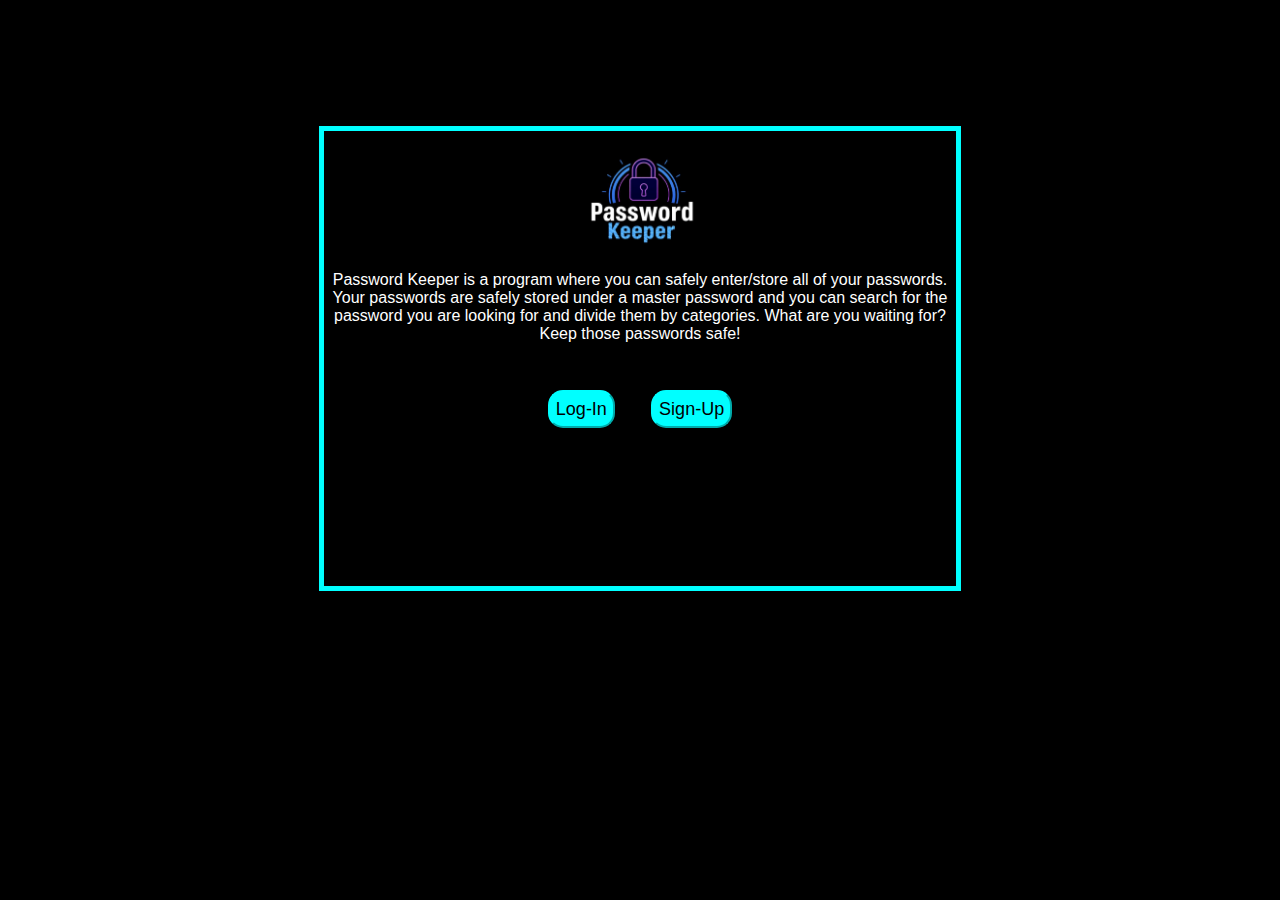
<file: web/index.html>
<!DOCTYPE html>
    <html>
        <head>
            <link rel="stylesheet" href="theme.css">
        </head>
        <body>
            <div id="body_container">
                <img src="img/PassWord_Keeper_Logo.png" alt="password keeper logo" id="logo_img">
                <p>Password Keeper is a program where you can safely enter/store all of your passwords. Your passwords are safely stored under a master password and you can search for the password you are looking for and divide them by categories. What are you waiting for? Keep those passwords safe!</p>
                <div>
                    <button type="button" id="login_button">Log-In</button>
                    <button type="button" id="signup_button">Sign-Up</button>
                </div>
            </div>
        </body>
    </html>
</file>
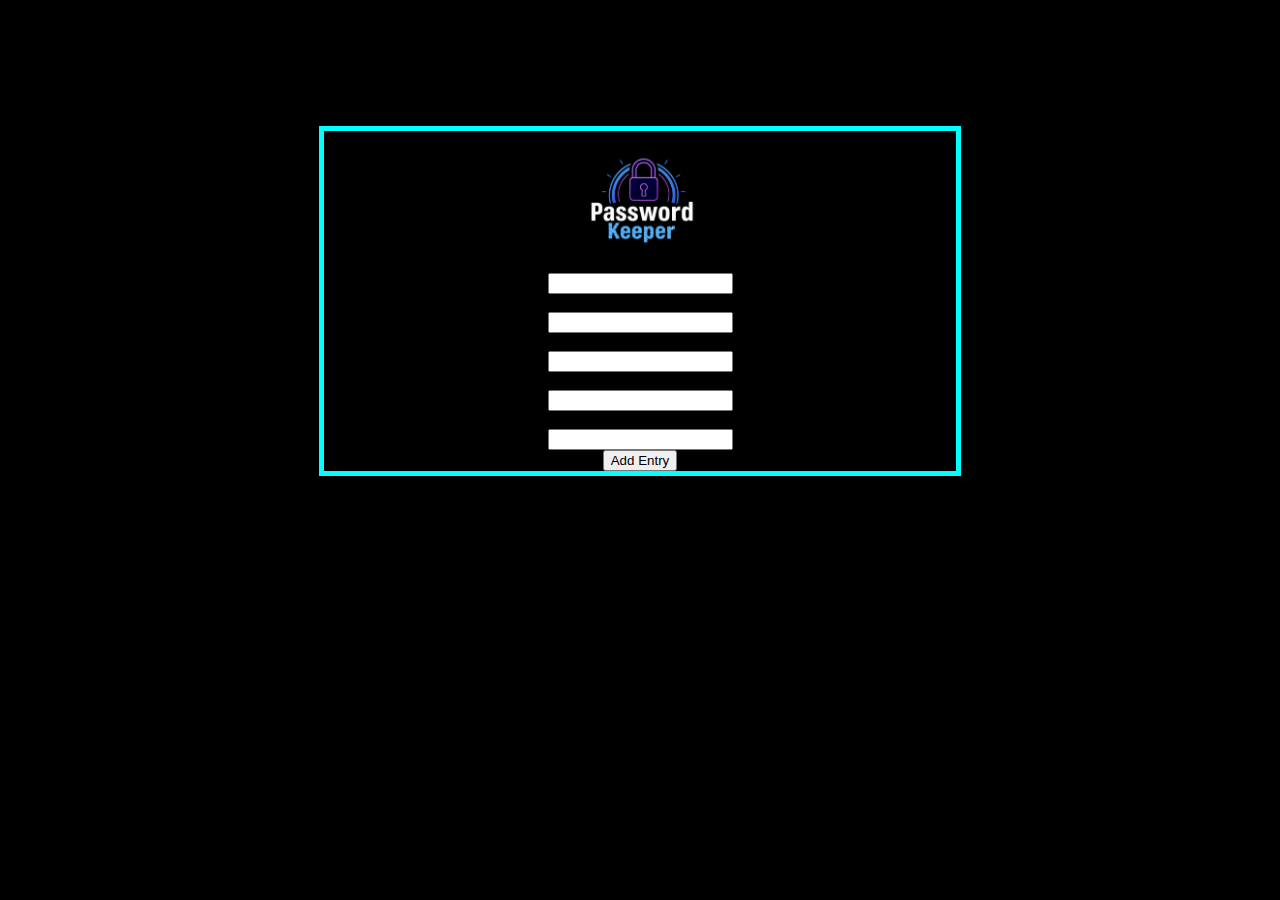
<file: web/add.html>
<!DOCTYPE html>
    <html>
        <head>
            <link rel="stylesheet" href="theme.css">
        </head>
        <body>
            <div id="body_container">
                <img src="img/PassWord_Keeper_Logo.png" alt="password keeper logo" id="logo_img">
                <form id="add_entry_form" method="post">
                    <label>Email:</label><br>
                    <input type="text"><br>
                    <label>Username:</label><br>
                    <input type="text"><br>
                    <label>Password:</label><br>
                    <input type="password"><br>
                    <label>Service:</label><br>
                    <input type="text"><br>
                    <label>Note:</label><br>
                    <input type="text"><br>
                    <input type="submit" value="Add Entry" id="add_entry_button">
                </form>
            </div>
        </body>
    </html>
</file>
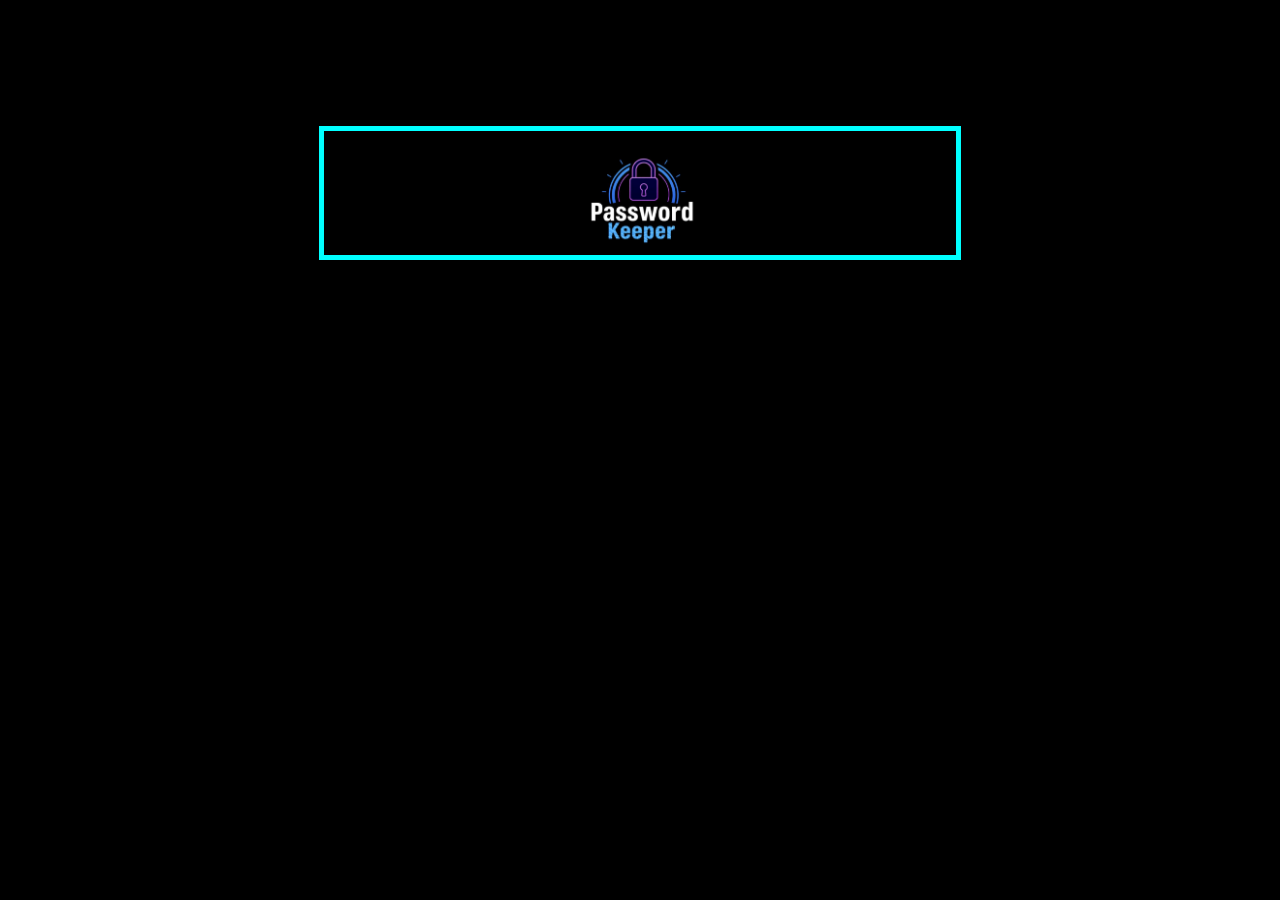
<file: web/browse.html>
<!DOCTYPE html>
    <html>
        <head>
            <link rel="stylesheet" href="theme.css">
        </head>
        <body>
            <div id="body_container">
                <img src="img/PassWord_Keeper_Logo.png" alt="password keeper logo" id="logo_img">
                
            </div>
        </body>
    </html>
</file>
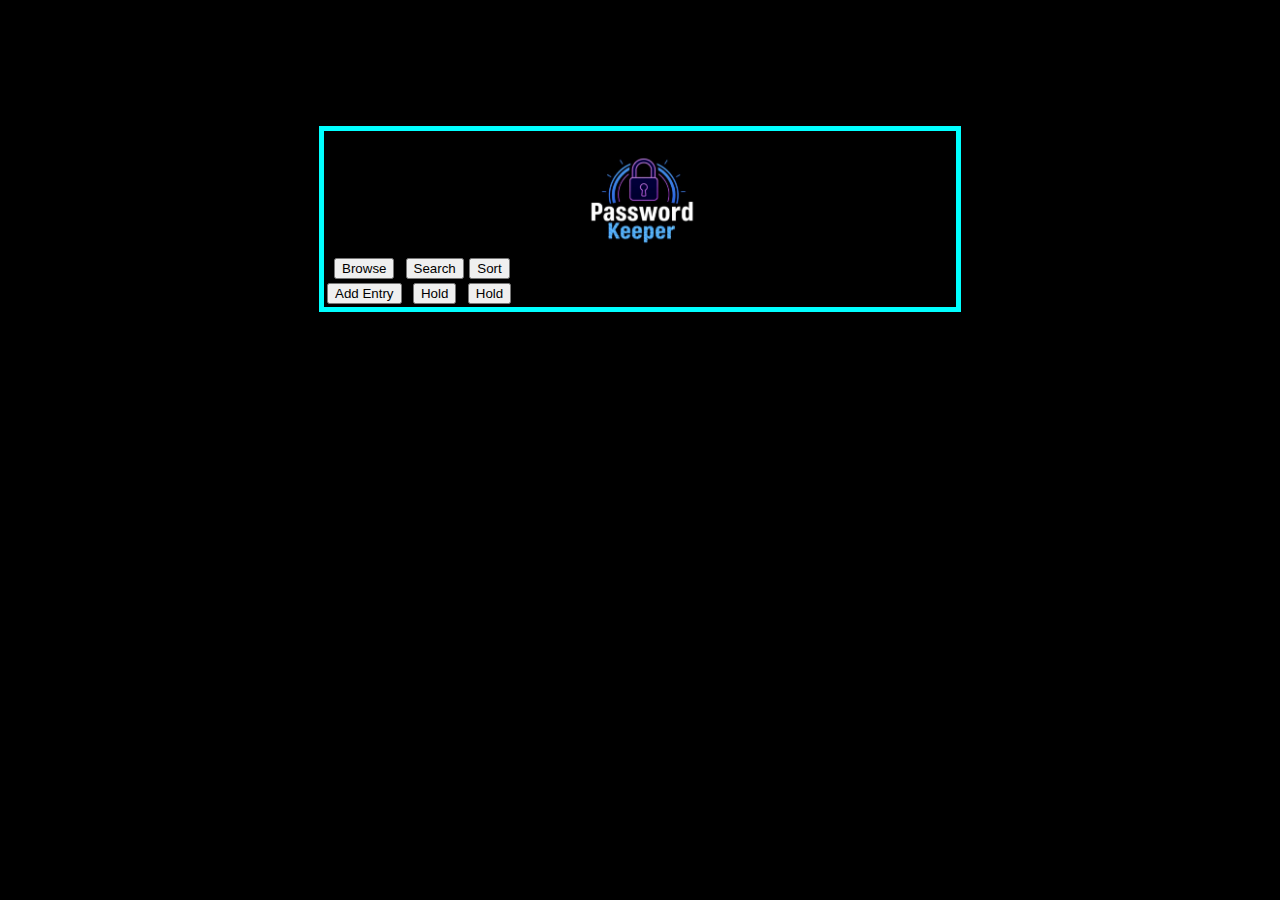
<file: web/home.html>
<!DOCTYPE html>
    <html>
        <head>
            <link rel="stylesheet" href="theme.css">
        </head>
        <body>
            <div id="body_container">
                <img src="img/PassWord_Keeper_Logo.png" alt="password keeper logo" id="logo_img">
                <table id="home_table">
                    <tr>
                            <td><button class="home_button">Browse</button></td>
                            <td><button class="home_button">Search</button></td>
                            <td><button class="home_button">Sort</button></td>
                    </tr>
                    <tr>
                        <td><button class="home_button">Add Entry</button></td>
                        <td><button class="home_button">Hold</button></td>
                        <td><button class="home_button">Hold</button></td>
                    </tr>
                </table>
            </div>
        </body>
    </html>
</file>
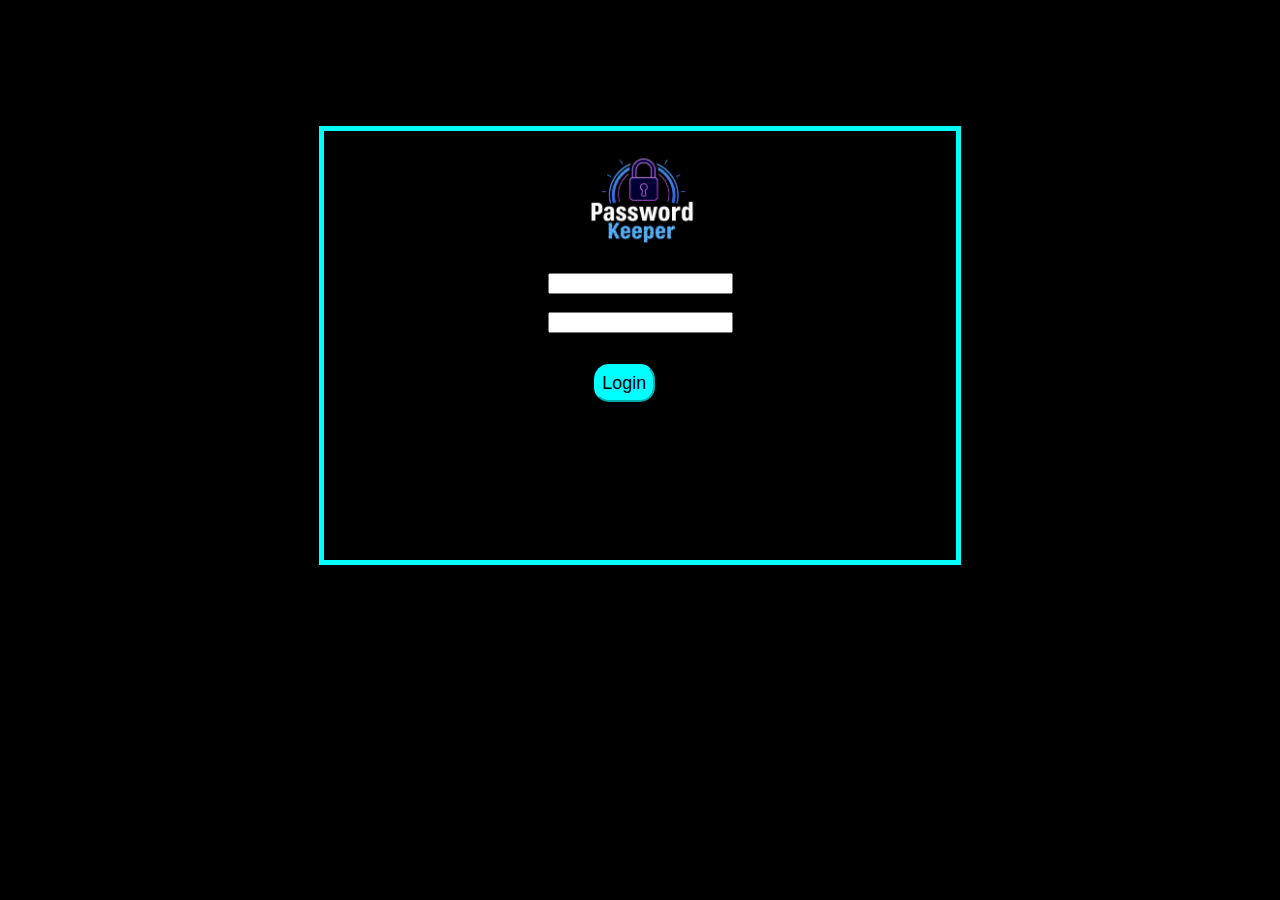
<file: web/login.html>
<!DOCTYPE html>
    <html>
        <head>
            <link rel="stylesheet" href="theme.css">
        </head>
        <body>
            <div id="body_container">
                <img src="img/PassWord_Keeper_Logo.png" alt="password keeper logo" id="logo_img">
                <div id="login_box">
                    <form method="post">
                        <label>Email:</label><br>
                        <input type="text"><br>
                        <label>Password:</label><br>
                        <input type="password"><br>
                        <input type="submit" value="Login" id="login_button">
                    </form>
                </div>
            </div>
        </body>
    </html>
</file>
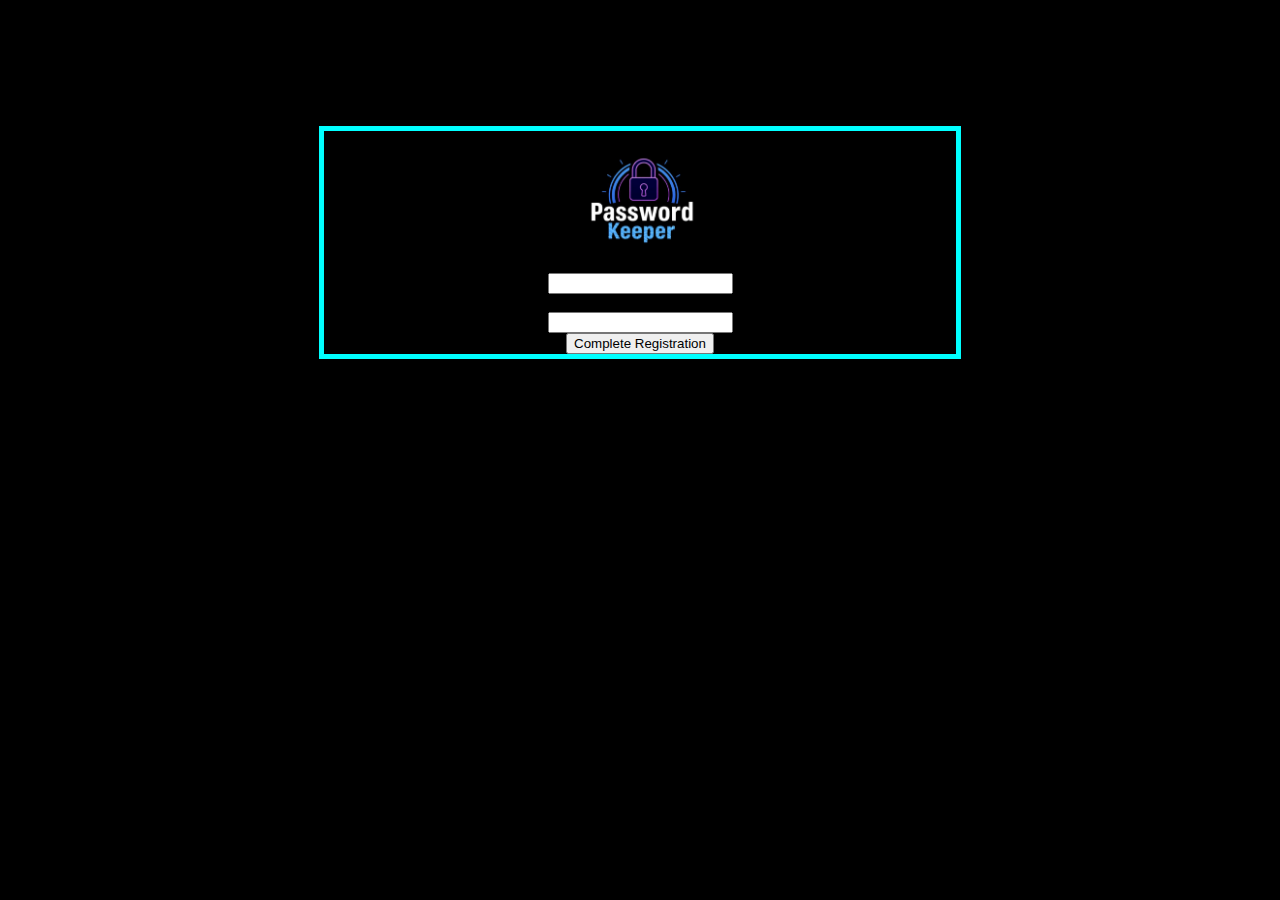
<file: web/sign_up.html>
<!DOCTYPE html>
    <html>
        <head>
            <link rel="stylesheet" href="theme.css">
        </head>
        <body>
            <div id="body_container">
                <img src="img/PassWord_Keeper_Logo.png" alt="password keeper logo" id="logo_img">
                <form>
                    <label>Email:</label><br>
                    <input type="text"><br>
                    <label>Password:</label><br>
                    <input type="password"><br>
                    <input type="submit" value="Complete Registration" id="registration_button">
                </form>
                </div>
            </div>
        </body>
    </html>
</file>
<file: web/theme.css>
body {
    background-color: black;
}

p {
    color: white;
    font-family: Verdana, Geneva, Tahoma, sans-serif;
}

#body_container {
    width: 50%;
    margin-right: auto;
    margin-left: auto;
    margin-top: 10%;
    text-align: center;
    border-style: solid;
    border-width: 5px;
    border-color: aqua;
}

#login_button, #signup_button {
    border-radius: 15px;
    font-size: large;
    font-family: Verdana, Geneva, Tahoma, sans-serif;
    margin-top: 5%;
    margin-bottom: 25%;
    padding: 1%;
    background-color: aqua;
    border-color: aqua;
}

#login_button {
    margin-right: 5%;
}

#logo_img {
    width: 20%;
    height: 20%;
}
</file>
